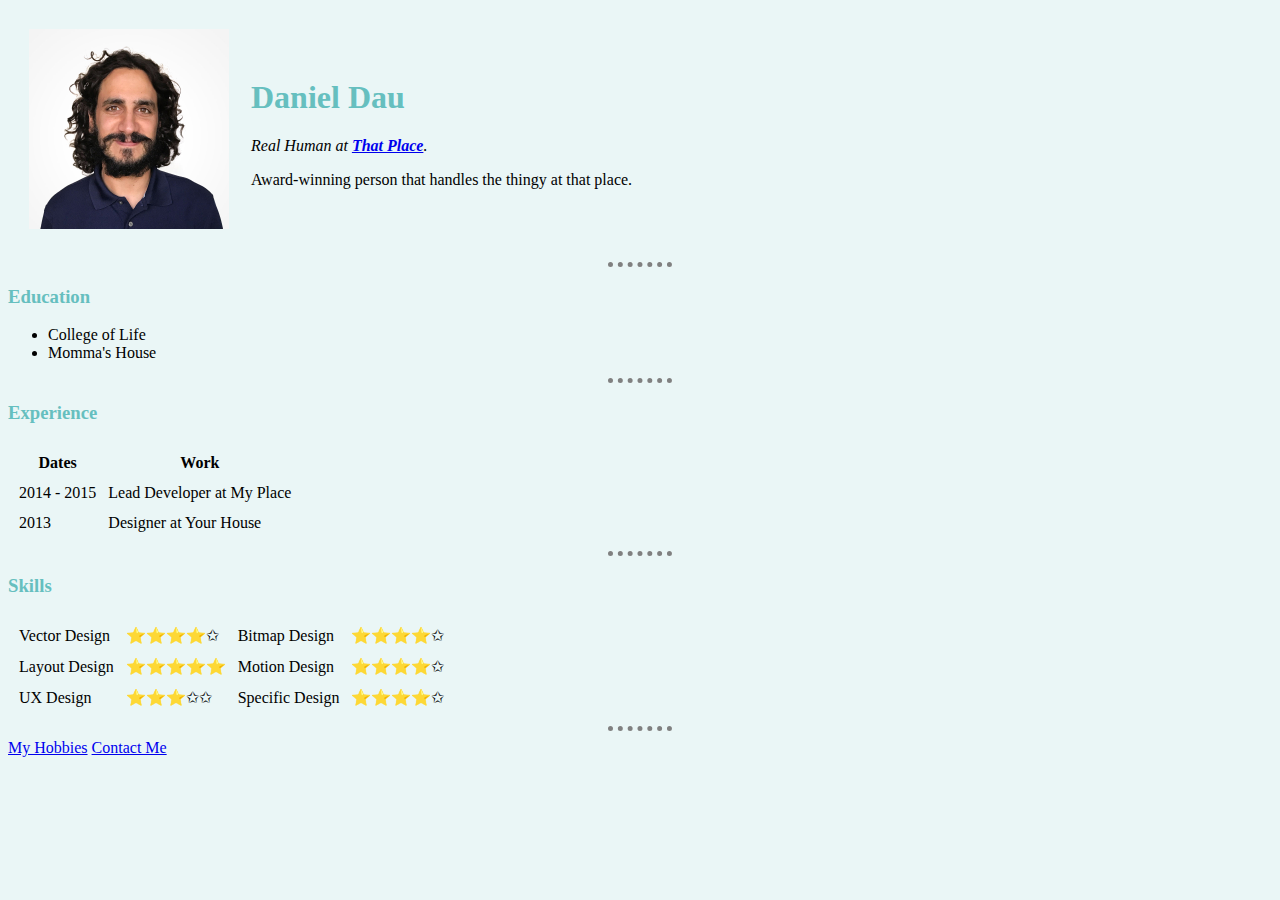
<file: index.html>
<!DOCTYPE html>
<html lang="en" dir="ltr">

<head>
  <meta charset="utf-8">
  <title>😗 Daniel's Personal Site</title>
  <link rel="stylesheet" href="css/styles.css">


</head>

<body>
  <table cellspacing="20px">
    <tr>
      <td> <img width="200px" src="images/daniel-dau-profile.jpg" alt="Daniel Dau Picture">
      </td>
      <td>
        <h1> Daniel Dau</h1>
        <p><em>Real Human at <strong><a href="#">That Place</a></strong>.</em></p>
        <p>Award-winning person that handles the thingy at that place.</p>
      </td>
    </tr>
  </table>

  <hr>
  <h3>Education</h3>
  <ul>
    <li>College of Life</li>
    <li>Momma's House</li>
  </ul>
  <hr>
  <h3>Experience</h3>
  <table cellspacing="10px">
    <thead>
      <tr>
        <th>Dates</th>
        <th>Work</th>
      </tr>
    </thead>
    <tbody>
      <tr>
        <td>2014 - 2015</td>
        <td>Lead Developer at My Place</td>
      </tr>
      <tr>
        <td>2013</td>
        <td>Designer at Your House</td>
      </tr>
    </tbody>
  </table>
<hr>


  <h3>Skills</h3>
  <table cellspacing="10px">
    <tr>
      <td>Vector Design</td>
      <td>⭐⭐⭐⭐✩</td>
      <td>Bitmap Design</td>
      <td>⭐⭐⭐⭐✩</td>
    </tr>
    <tr>
      <td>Layout Design</td>
      <td>⭐⭐⭐⭐⭐</td>
      <td>Motion Design</td>
      <td>⭐⭐⭐⭐✩</td>
    </tr>
    <tr>
      <td>UX Design</td>
      <td>⭐⭐⭐✩✩</td>
      <td>Specific Design</td>
      <td>⭐⭐⭐⭐✩</td>
    </tr>

  </table>
  <hr>
  <a href="hobbies.html">My Hobbies</a>
  <a href="contact-me.html">Contact Me</a>
</body>

</html>
</file>
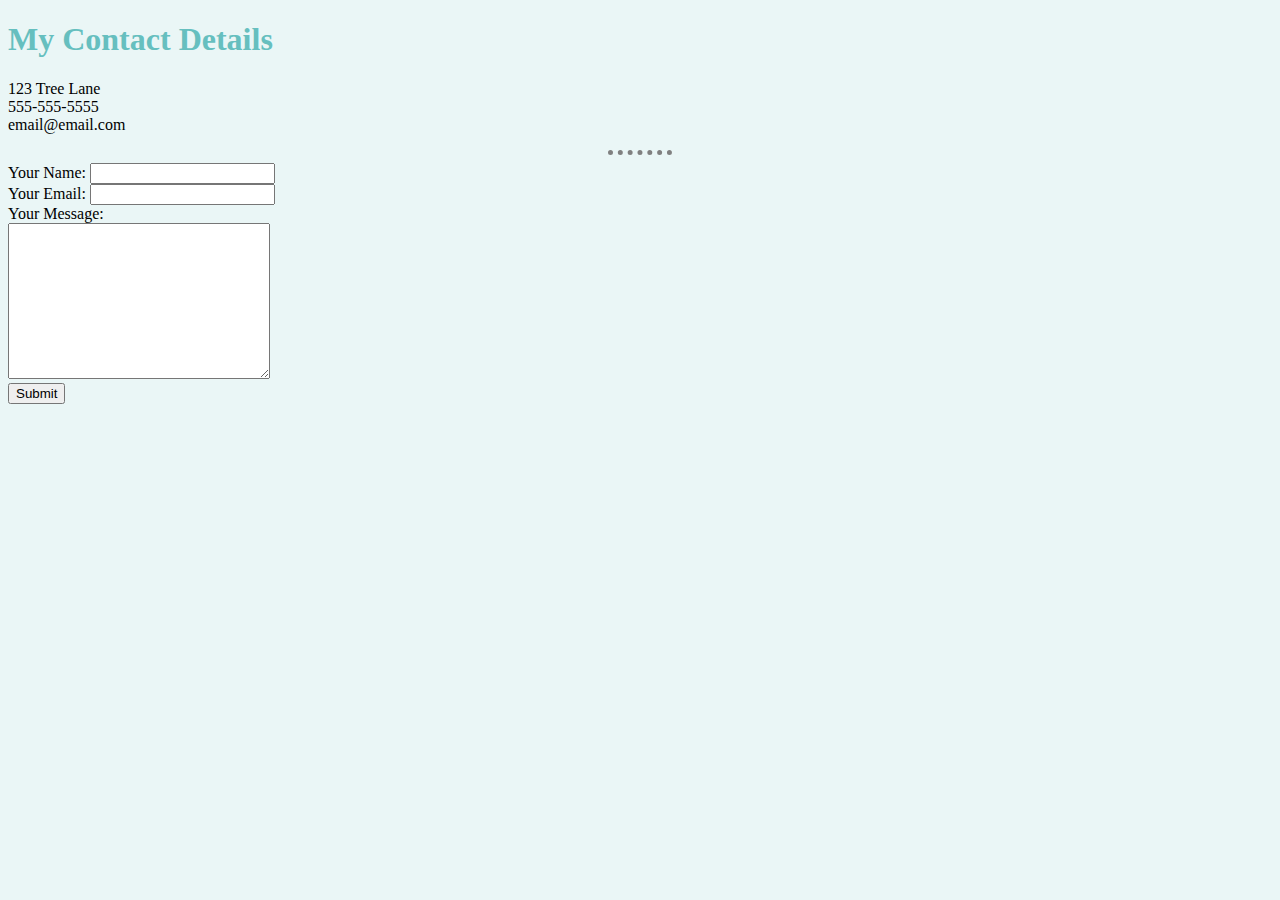
<file: contact-me.html>
<!DOCTYPE html>
<html lang="en" dir="ltr">

<head>
  <meta charset="utf-8">
  <title>Contact me</title>
    <link rel="stylesheet" href="css/styles.css">
</head>

<body>
  <h1>My Contact Details</h1>
  <p>123 Tree Lane <br>
555-555-5555 <br>
email@email.com</p>
<hr>
<form action="mailto:daniel@danieldau.com" method="post" enctype="text/plain">
<label>Your Name:</label>
<input type="text" name="yourName" value=""><br>
<label>Your Email:</label>
<input type="email" name="YourEmail" value=""><br>
<label>Your Message:</label><br>
<textarea name="Message" rows="10" cols="30"></textarea><br>
<input type="Submit" name="">
</form>





</body>

</html>
</file>
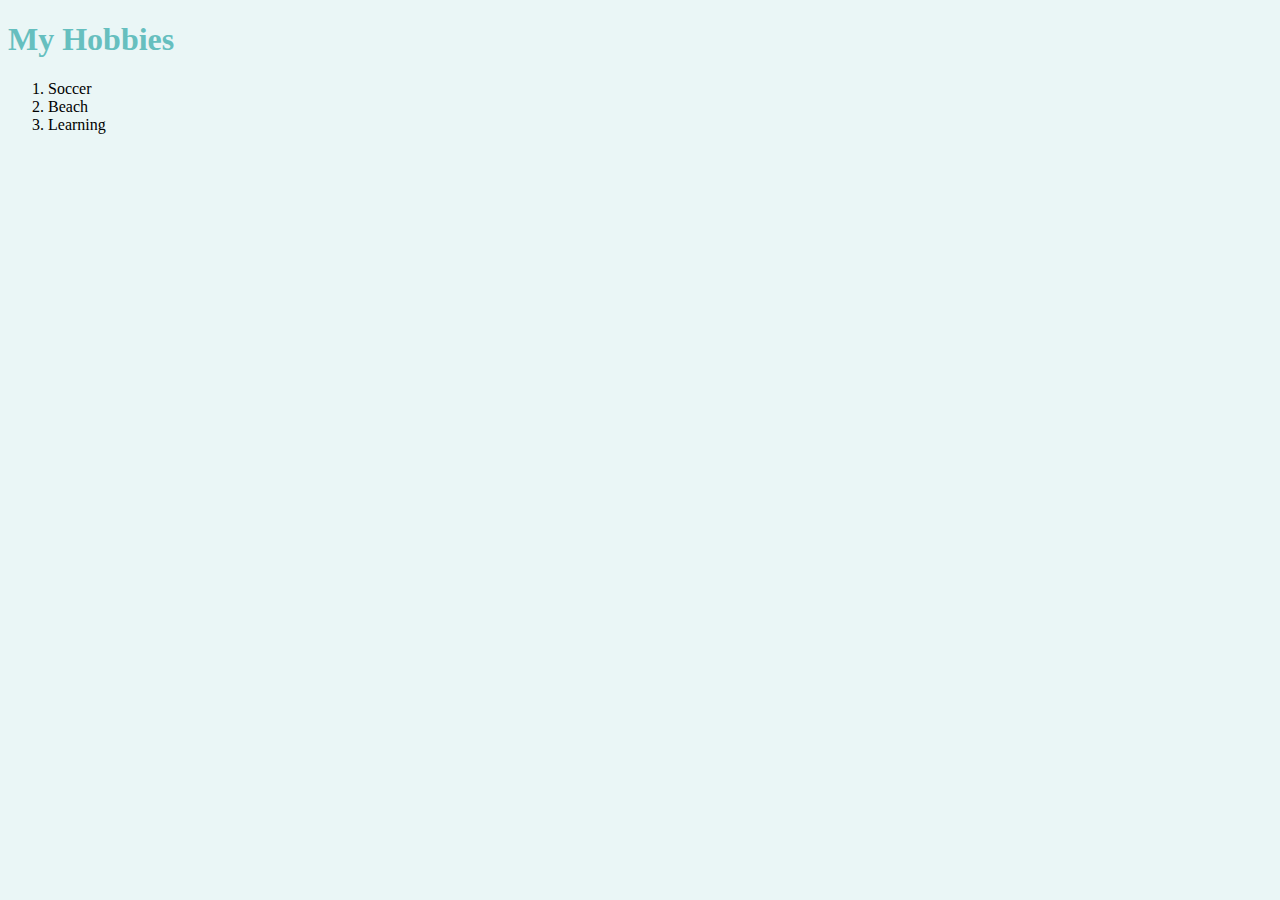
<file: hobbies.html>
<!DOCTYPE html>
<html lang="en" dir="ltr">

<head>
  <meta charset="utf-8">
  <title>My Hobbies</title>
    <link rel="stylesheet" href="css/styles.css">
</head>

<body>
  <h1>My Hobbies</h1>
  <ol>
    <li>Soccer</li>
    <li>Beach</li>
    <li>Learning</li>
  </ol>
</body>

</html>
</file>
<file: css/styles.css>
body {
  background-color: #EAF6F6;
}

hr {
  border-style: none;
  border-top: grey dotted 5px;
  width: 5%;
}

h1, h3 {
  color: #66BFBF;
}
</file>
